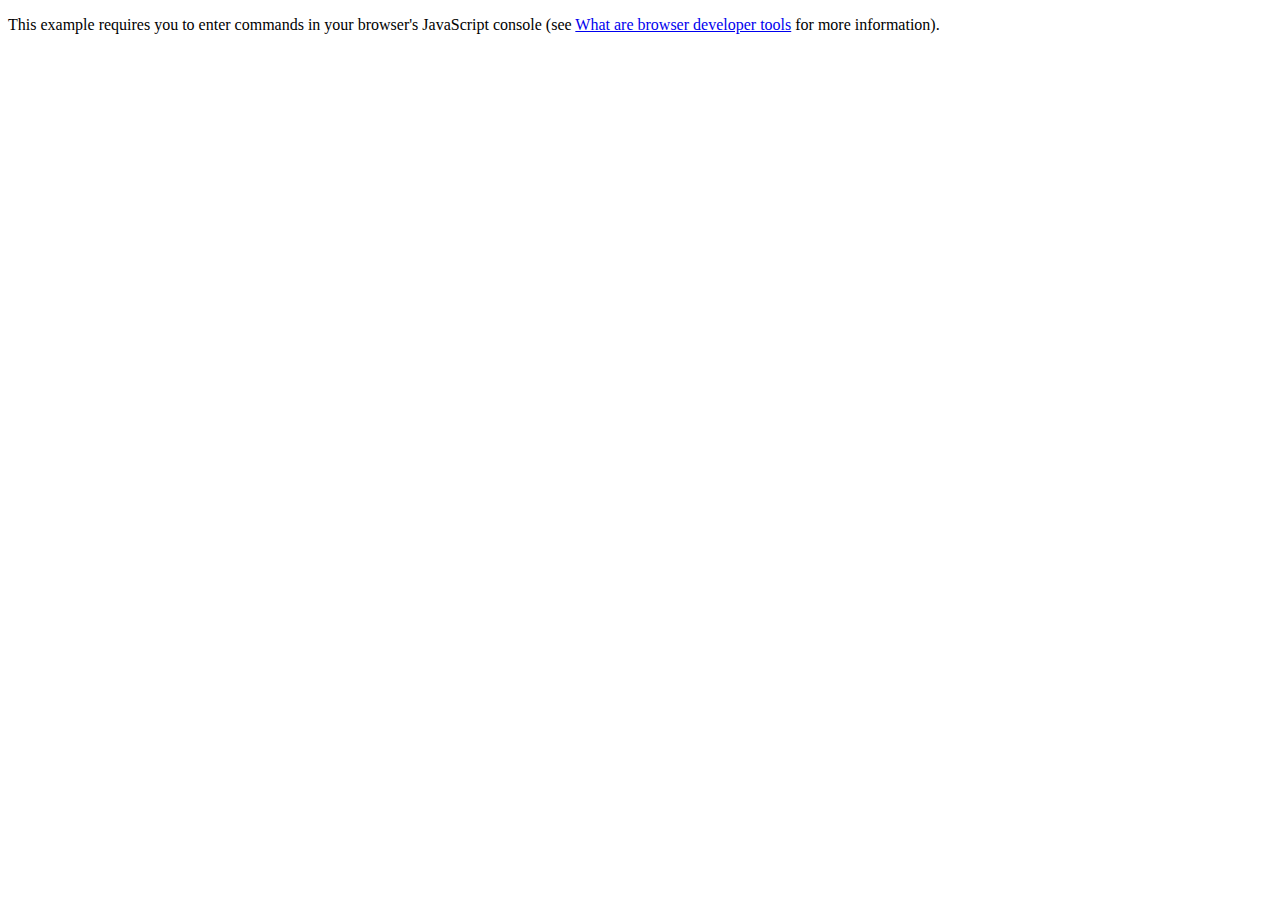
<file: oojs.html>
<!DOCTYPE html>
<html>
  <head>
    <meta charset="utf-8">
    <title>Object-oriented JavaScript example</title>

<script type="text/javascript">
function Person(name) {
  this.name = name;
  this.greeting = function() {
    alert('Hi! I\'m ' + this.name + '.');
  };
}


</script>



  </head>

  <body>
    <p>This example requires you to enter commands in your browser's JavaScript console (see <a href="https://developer.mozilla.org/en-US/docs/Learn/Common_questions/What_are_browser_developer_tools">What are browser developer tools</a> for more information).</p>

  </body>

    <script>

    </script>
</html>
</file>
